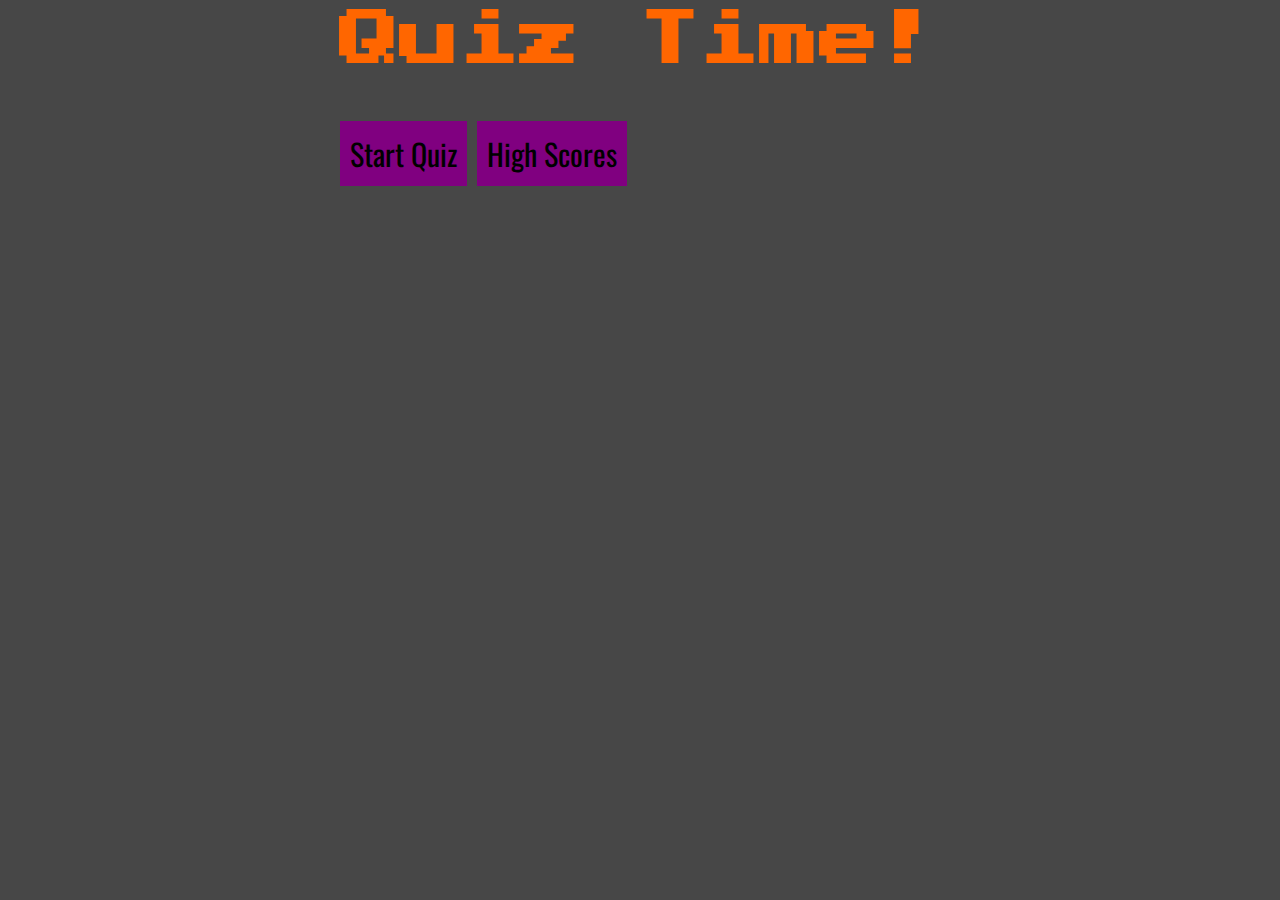
<file: index.html>
<!DOCTYPE html>
<html lang="en">
  <head>
    <meta charset="UTF-8" />
    <meta http-equiv="X-UA-Compatible" content="IE=edge" />
    <meta name="viewport" content="width=device-width, initial-scale=1.0" />
    <title>Main Page for Totally Unbiased Quiz</title>
    <link rel="stylesheet" href="style.css" />
    <link rel="preconnect" href="https://fonts.googleapis.com" />
    <link rel="preconnect" href="https://fonts.gstatic.com" crossorigin />
    <link
      href="https://fonts.googleapis.com/css2?family=Oswald&family=Press+Start+2P&display=swap"
      rel="stylesheet"
    />
  </head>
  <body>
    <div class="container-home">
      <div id="main-page">
        <h1>Quiz Time!</h1>
        <a href="./quiz.html" class="button">Start Quiz</a>
        <a href="./highscores.html" class="button">High Scores</a>
      </div>
    </div>

    <!-- <script src="./quiz.js"></script> -->
  </body>
</html>
</file>
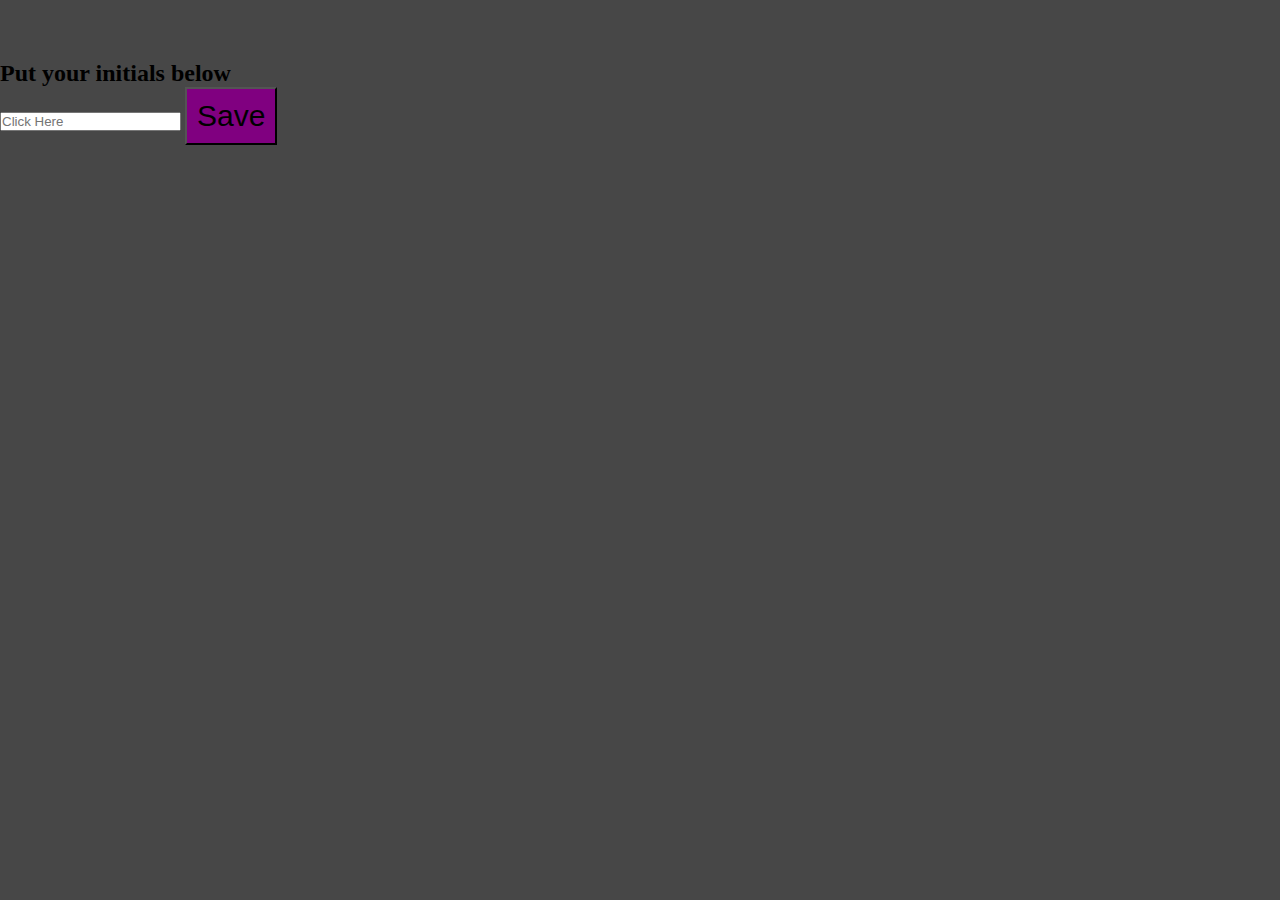
<file: end.html>
<!DOCTYPE html>
<html lang="en">
  <head>
    <meta charset="UTF-8" />
    <meta http-equiv="X-UA-Compatible" content="IE=edge" />
    <meta name="viewport" content="width=device-width, initial-scale=1.0" />
    <title>End of Totally Unbiased Quiz</title>
    <link rel="stylesheet" href="style.css" />
  </head>
  <body>
    <div class="container">
      <div id="end">
        <h1 id="finalScore">0</h1>
        <form class="score-container">
          <h2>Put your initials below</h2>
          <input
            type="text"
            name="name"
            id="initials"
            placeholder="Click Here"
          />
          <button
            class="button"
            id="saveScoreButton"
            type="submit"
            onClick="saveHighScore(event)"
          >
            Save
          </button>
        </form>
      </div>
    </div>
    <script src="end.js"></script>
  </body>
</html>
</file>
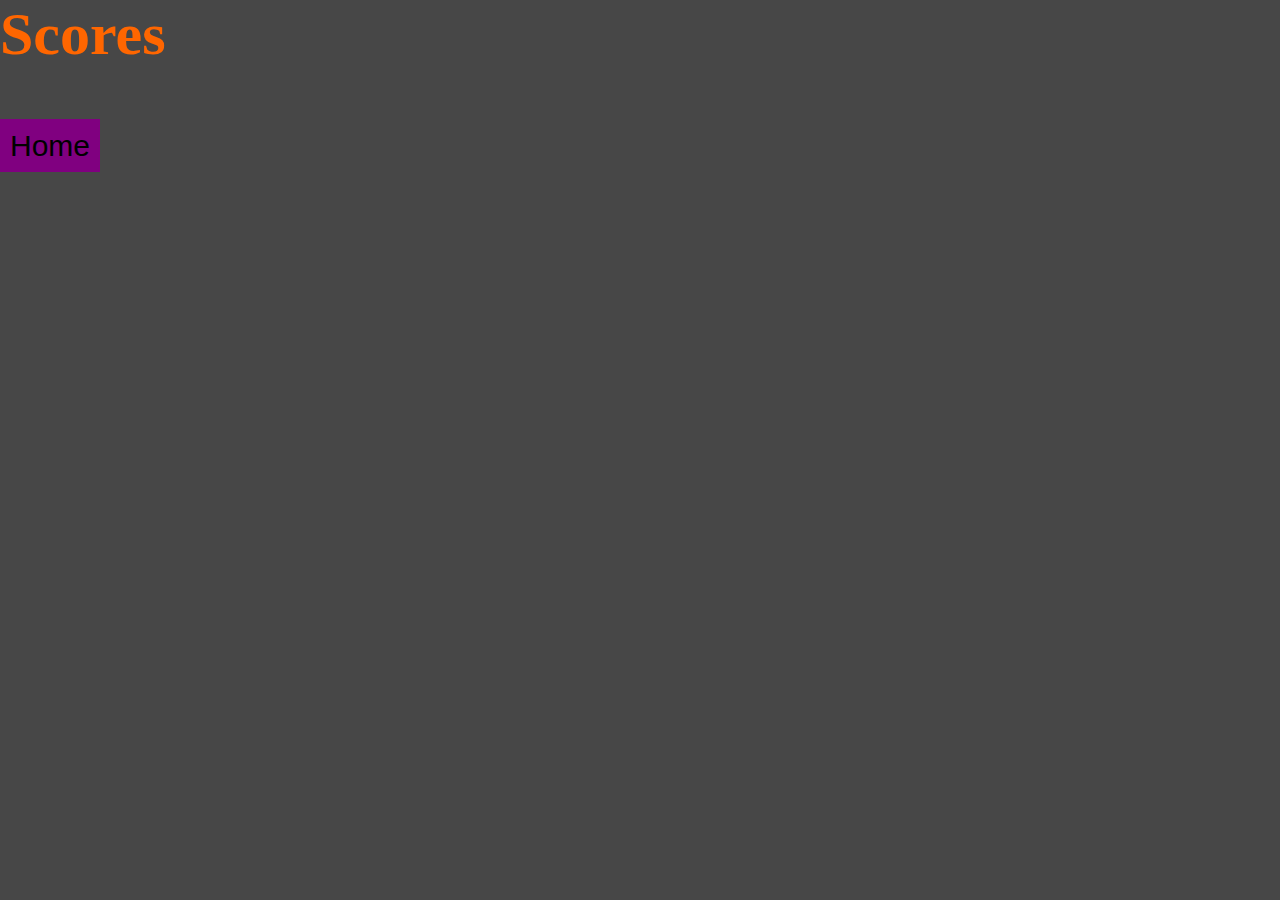
<file: highscores.html>
<!DOCTYPE html>
<html lang="en">
  <head>
    <meta charset="UTF-8" />
    <meta http-equiv="X-UA-Compatible" content="IE=edge" />
    <meta name="viewport" content="width=device-width, initial-scale=1.0" />
    <title>High Scores</title>
    <link rel="stylesheet" href="style.css" />
  </head>
  <body>
    <div class="container">
      <div id="highScores">
        <h1 id="finalScore">Scores</h1>
        <ul id="highScoresList"></ul>
        <a href="index.html" class="button">Home</a>
      </div>
    </div>
    <script src="highscores.js"></script>
  </body>
</html>
</file>
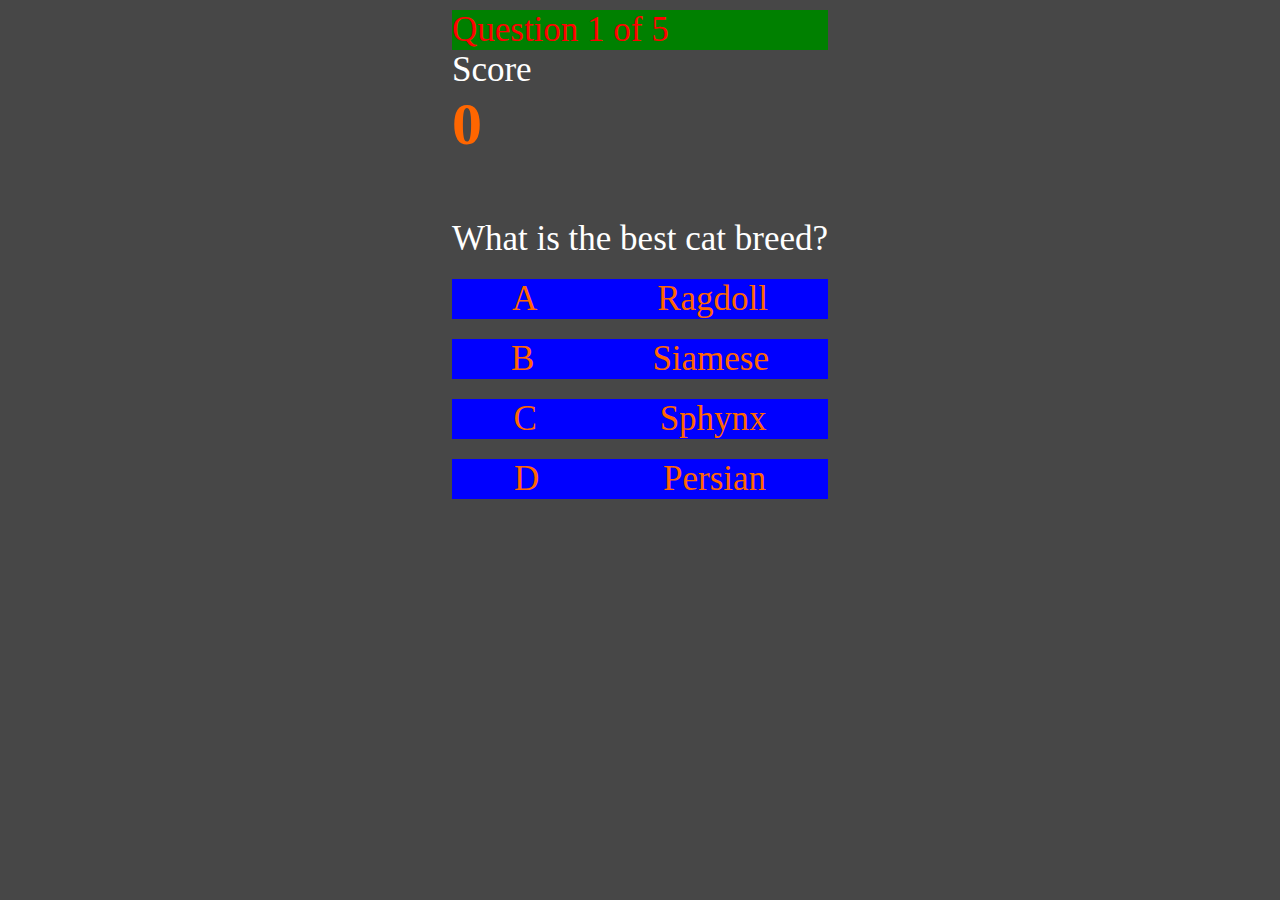
<file: quiz.html>
<!DOCTYPE html>
<html lang="en">
  <head>
    <meta charset="UTF-8" />
    <meta http-equiv="X-UA-Compatible" content="IE=edge" />
    <meta name="viewport" content="width=device-width, initial-scale=1.0" />
    <title>Interactive Totally Unbiased Quiz</title>
    <link rel="stylesheet" href="style.css" />
    <link rel="stylesheet" href="quiz.css" />
  </head>
  <body>
    <div class="time"></div>
    <div class="container-quiz">
      <div id="game">
        <div id="player-info">
          <div class="player-info-item">
            <p id="question-progress" class="info-text">Question</p>
          </div>
          <div class="player-info-item">
            <p class="info-text">Score</p>
            <h1 class="player-info-text" id="score">0</h1>
          </div>
        </div>
        <div id="question">What's the Answer?</div>
        <div class="option-container">
          <p class="option-letter">A</p>
          <p class="option-text" data-number="1">Option 1</p>
        </div>
        <div class="option-container">
          <p class="option-letter">B</p>
          <p class="option-text" data-number="2">Option 2</p>
        </div>
        <div class="option-container">
          <p class="option-letter">C</p>
          <p class="option-text" data-number="3">Option 3</p>
        </div>
        <div class="option-container">
          <p class="option-letter">D</p>
          <p class="option-text" data-number="4">Option 4</p>
        </div>
      </div>
    </div>
    <script src="./quiz.js"></script>
  </body>
</html>
</file>
<file: style.css>
:root {
    background-color: #474747;
}

* {
    box-sizing: border-box;
    margin: 0;
    padding: 0;
}

h1 {
    font-family: 'Press Start 2P';
    font-size:60px;
    color: #ff6600;
    margin-bottom:60px;
}

.container-home {
    font-size: 40px;
    color: White;
    text-decoration: none;
    display: flex;
    justify-content: center;
    align-items: center;
    margin: 0 auto;
    padding: 10px;
}

.button {
    font-family: 'Oswald', sans-serif;
    font-size: 30px;
    color: #000000;
    background: purple;
    padding: 10px;
    text-align: center;
    text-decoration: none;
}
</file>
<file: quiz.css>
.option-container {
    background-color: blue;
    color:#ff6600;
    display: flex;
    justify-content: space-around;
    margin-bottom: 20px;
}
.option-container:hover{
    background-color: white;
}
#question {
    margin-bottom: 20px;
}
.container-quiz {
    font-size: 35px;
    color: White;
    text-decoration: none;
    display: flex;
    justify-content: center;
    align-items: center;
    margin: 0 auto;
    padding: 10px;
}
#player-info {
    display: flex;
    flex-direction: column;
}
#question-progress{
    background-color: green;
    color: red;
}
.time {
    font-size:100px;
    color:#ff6600;
}
</file>
